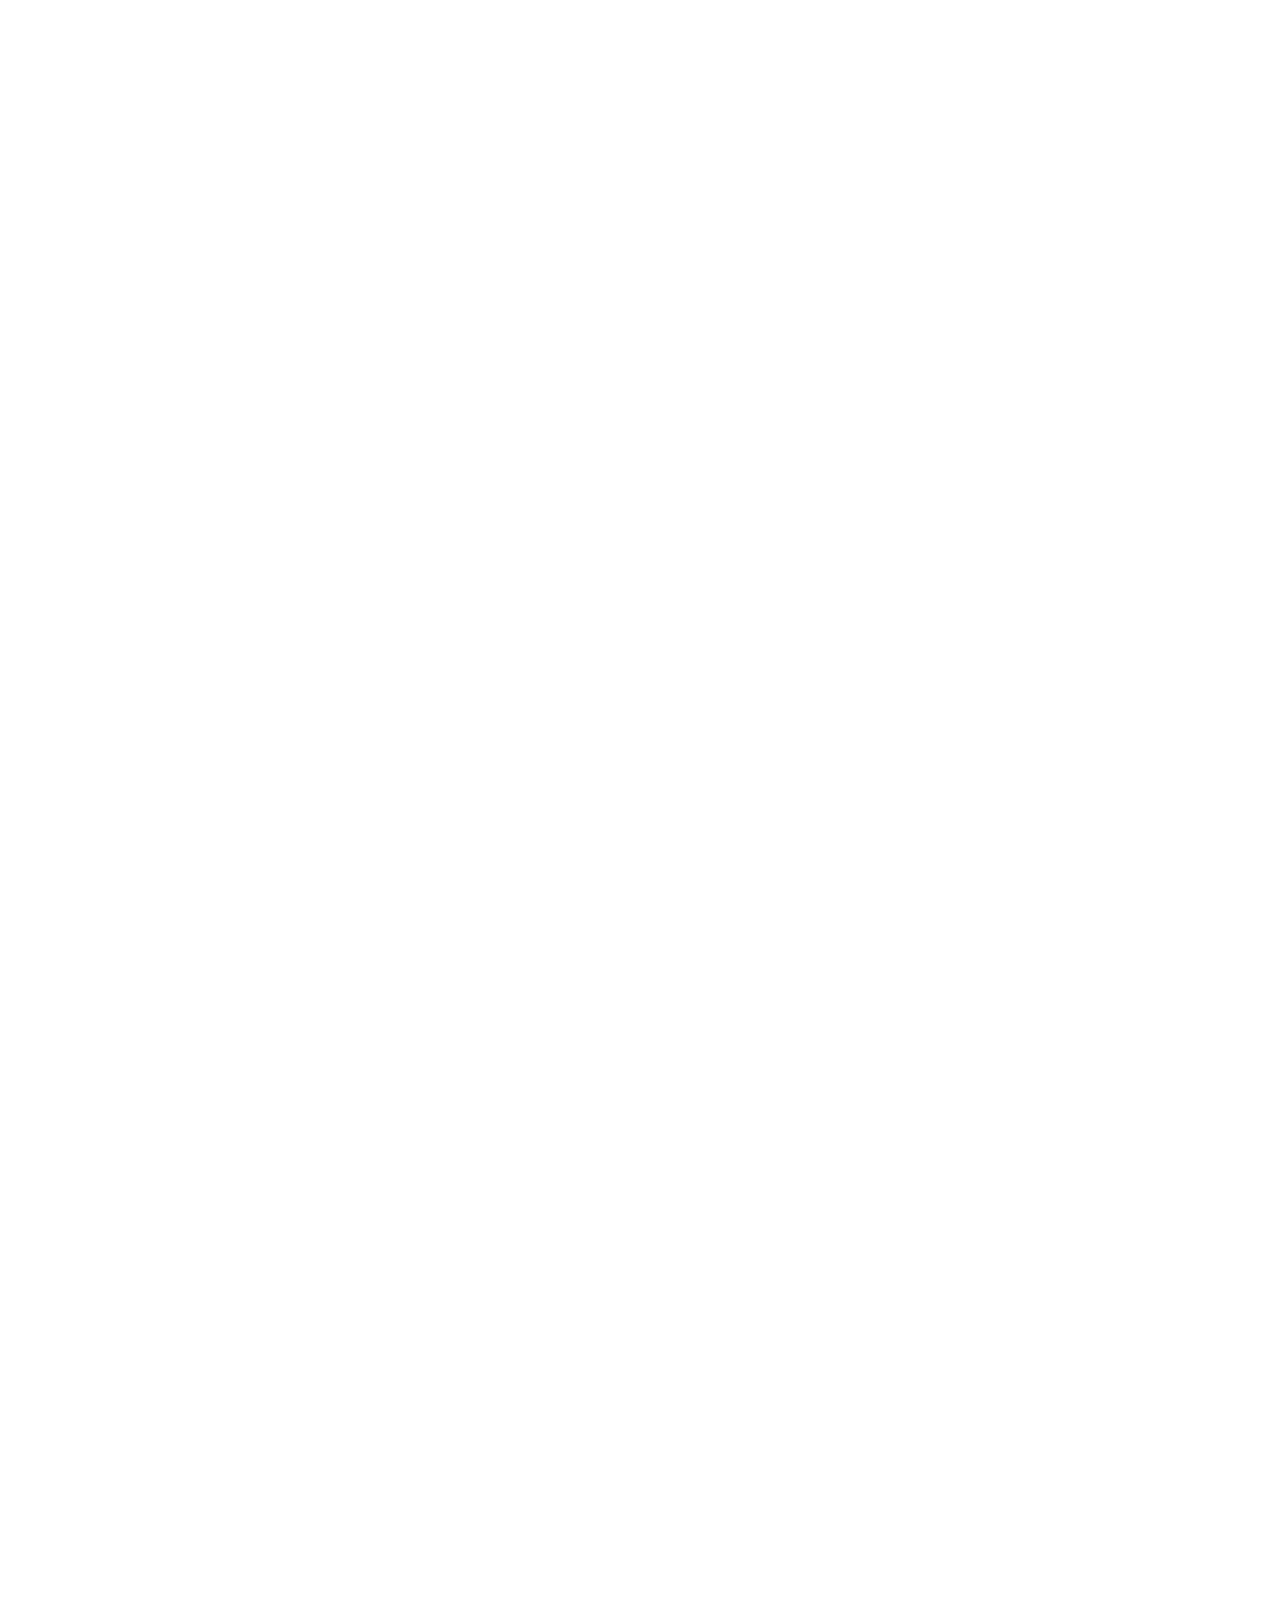
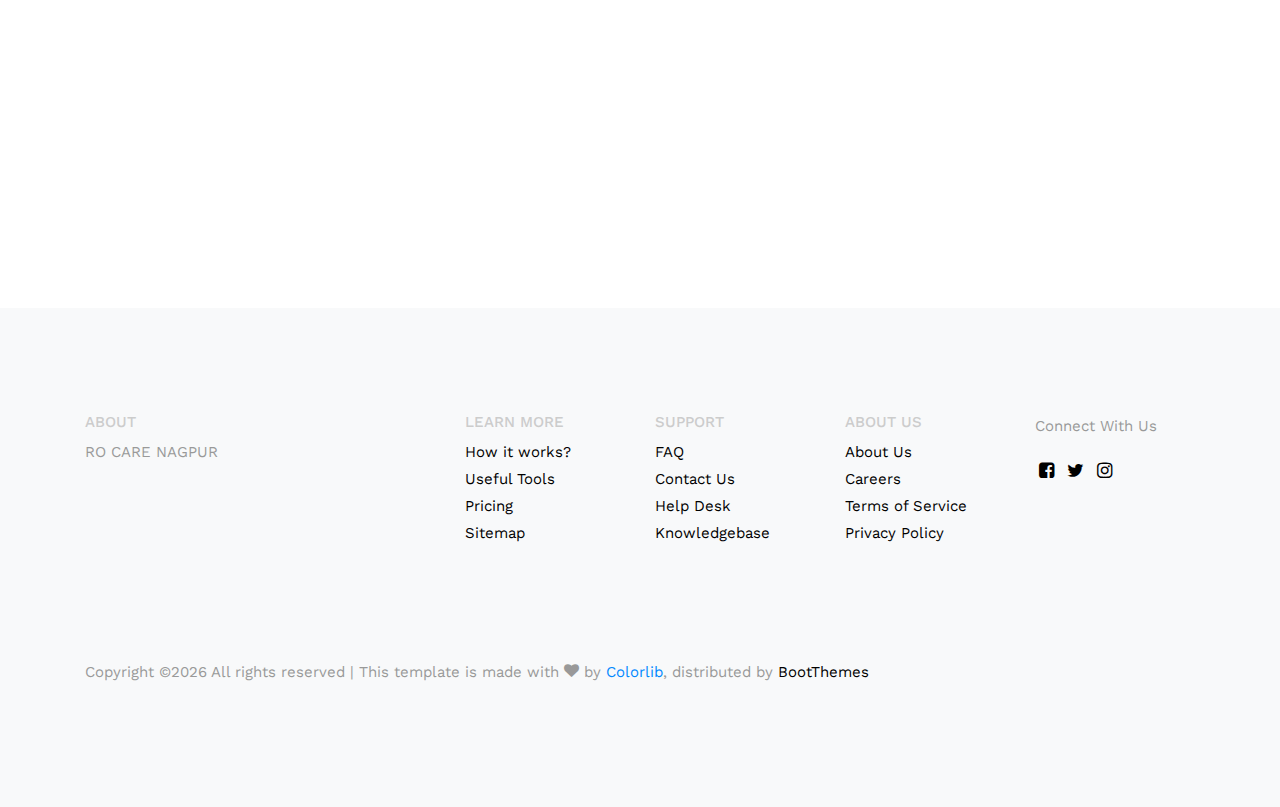
<file: about.html>
<html lang="en">
  <head>
    <meta charset="utf-8">
    <meta name="viewport" content="width=device-width, initial-scale=1, shrink-to-fit=no">
    <title>omax  &mdash; SKDevlopers</title>
    <link rel="stylesheet" href="css/style.css">
  </head>
  <body>
  
  <div class="js-animsition animsition" id="site-wrap" data-animsition-in-class="fade-in" data-animsition-out-class="fade-out">


    <header class="templateux-navbar dark" role="banner">
     
      <div class="container"  data-aos="fade-down">
        <div class="row">

          <div class="col-3 templateux-logo">
            <a href="index.html" class="animsition-link">RO CARE NAGPUR</a>
          </div>
          <nav class="col-9 site-nav">
            <button class="d-block d-md-none hamburger hamburger--spin templateux-toggle templateux-toggle-light ml-auto templateux-toggle-menu" data-toggle="collapse" data-target="#mobile-menu" aria-controls="mobile-menu" aria-expanded="false" aria-label="Toggle navigation">
              <span class="hamburger-box">
                <span class="hamburger-inner"></span>
              </span>
            </button> <!-- .templateux-toggle -->

            <ul class="sf-menu templateux-menu d-none d-md-block">
              <li>
                <a href="index.html" class="animsition-link">Home</a>
              </li>
              <li class="active"><a href="about.html" class="animsition-link">About</a></li>
              <li>
               
              
              
              <li><a href="contact.html" class="animsition-link">Contact</a></li>
            </ul> <!-- .templateux-menu -->

          </nav> <!-- .site-nav -->
          

        </div> <!-- .row -->
      </div> <!-- .container -->
    </header> <!-- .templateux-navba -->
    
    <div class="templateux-cover" style="background-image: url(images/slider-1.jpg);">
      <div class="container">
        <div class="row align-items-center">
          <div class="col-md-8">
            <h6 data-aos="fade-up">About</h6>
            <h1 class="heading mb-3" data-aos="fade-up">THIS IS THE OFFICIAL WEBSITE OF RO SERVICE NAGPUR</h1>
          </div>
        </div>
      </div>
    </div> <!-- .templateux-cover -->

    

    <div class="templateux-section">
      <div class="container">
        <div class="row justify-content-center mb-5">
          <div class="col-md-12 block-heading-wrap" data-aos="fade-up">
            <h2 class="heading mb-5 text-center">Good services is a Good Start</h2>
          </div>
          <div class="row" data-aos="fade-up">
              <div class="col-md-6">
                <p class="lead">RO Care nagpur offers water purifier installation, repair, and maintenance services of various kinds of water purifiers. We deal with all brands of water purifiers. Our company is staffed with talented youngster and experienced service engineers who are always ready to deliver you satisfactory service at affordable prices everywhere in nagpur. </p>
              </div>
              <div class="col-md-6">
                <p>If you facing a problem with your water purifier of a noise drain, low water production from RO water purifier so you can immediate contact on 9130892208 our professional is avaliable at your door step at your schedule time.</p>
                <p>Most water filters require the water to be moving through it at a good clip in order for the filtration system to work properly and can not deliver the water to the filter at a high enough pressure, and may need to be replaced.</p>
              </div>
            </div>
        </div> <!-- .row -->
      </div> <!-- .container -->
       <!-- .templateux-section -->

    
    </div> <!-- .templateux-section -->

    <section>
      <div class="main">
        <div class="col-lg-12 content-header-common">
        <h3>Community <b> Fullfilment</b></h3>
        <div class="header-border-yellow">&nbsp;</div>
        </div>
        <div class="col-lg-12 padding-20 float-left-margin0 gray-text">
        <p><strong> We believe in:</strong></p>
        <p>"Empowering individuals and groups of people by providing the solution &amp; skills they need to affect change in their own communities."</p>
        <p>Our community projects are designed to empower the communities by involving local people as stakeholders in the projects. This leads to a sustainable and scalable community engagement model. We have the vision of working with people, corporates, NGOs and likeminded partners and build a relationship with every individual who thrives to bring a holistic makeover to such needs of the hour.</p>
        <p>Our objective is to stimulate political attention, public action, and personal commitment to environmental preservation and providing potable water to mankind. Relationships have made us reach out to people in their homes, transforming the way they purify their drinking water and the air they breathe, clean their homes and secure their families. In this endeavor we have opted varied ways to ensure that both the urban and the rural Indian community gets clean potable water. Our most recent approach has been a rural channel which is striving to bring safe, affordable drinking water to people at the bottom- of-the-pyramid as well as solution-based community water systems(customized), generating non- agrarian employment and creating rural entrepreneurs.</p>
        <p class="text-blue"></p>
        <p>In our continuous endeavor of creating a sustainable environment we have also spearheaded into diverse fields like use of solar lanterns, solar powered community water treatment plants and solar powered sewage treatment plant etc.</p>
        <p class="text-blue"></p>
        <p>Thus, We committed to build a happy, healthy pollution free world that is built on trust and lasting relationships. We believe that our bonds would help us to grow faster and care for many more families, building relationships that last a lifetime. We look forward to work with likeminded people and organizations.</p>
        </p>
        </div>
        </div>
      </section>

        </div>
        
      </div>
    </div> <!-- .templateux-section -->
    
    <footer class="templateux-footer bg-light">
      <div class="container">

        <div class="row mb-5">
          <div class="col-md-4 pr-md-5">
            <div class="block-footer-widget">
              <h3>About</h3>
              <p>RO CARE NAGPUR</p>
            </div>
          </div>

          <div class="col-md-8">
            <div class="row">
              <div class="col-md-3">
                <div class="block-footer-widget">
                  <h3>Learn More</h3>
                  <ul class="list-unstyled">
                    <li><a href="#">How it works?</a></li>
                    <li><a href="#">Useful Tools</a></li>
                    <li><a href="#">Pricing</a></li>
                    <li><a href="#">Sitemap</a></li>
                  </ul>
                </div>
              </div>
              <div class="col-md-3">
                <div class="block-footer-widget">
                  <h3>Support</h3>
                  <ul class="list-unstyled">
                    <li><a href="#">FAQ</a></li>
                    <li><a href="#">Contact Us</a></li>
                    <li><a href="#">Help Desk</a></li>
                    <li><a href="#">Knowledgebase</a></li>
                  </ul>
                </div>
              </div>
              <div class="col-md-3">
                <div class="block-footer-widget">
                  <h3>About Us</h3>
                  <ul class="list-unstyled">
                    <li><a href="#">About Us</a></li>
                    <li><a href="#">Careers</a></li>
                    <li><a href="#">Terms of Service</a></li>
                    <li><a href="#">Privacy Policy</a></li>
                  </ul>
                </div>
              </div>

              <div class="col-md-3">
                <div class="block-footer-widget">
                  <p>Connect With Us</p>
                  <ul class="list-unstyled block-social">
                    <li><a href="#" class="p-1"><span class="icon-facebook-square"></span></a></li>
                    <li><a href="#" class="p-1"><span class="icon-twitter"></span></a></li>
                    <li><a href="#" class="p-1"><span class="icon-instagram"></span></a></li>
                  </ul>
                </div>
              </div>
            </div> <!-- .row -->
            
          </div>
        </div> <!-- .row -->

        <div class="row pt-5 text-left">
          <div class="col-md-12 text-left"><p>
            <!-- Link back to Colorlib can't be removed. Template is licensed under CC BY 3.0. -->
            Copyright &copy;<script>document.write(new Date().getFullYear());</script> All rights reserved | This template is made with <i class="icon-heart" aria-hidden="true"></i> by <a href="https://colorlib.com" target="_blank" class="text-primary">Colorlib</a>, distributed by <a href="https://bootthemes.com/" target="_blank">BootThemes</a>
            <!-- Link back to Colorlib can't be removed. Template is licensed under CC BY 3.0. -->
          </p></div>
        </div> <!-- .row -->

      </div>
    </footer> <!-- .templateux-footer -->
    

   </div> <!-- .js-animsition -->

  
  <script src="js/scripts-all.js"></script>
  <script src="js/main.js"></script>
  
  </body>
</html>
</file>
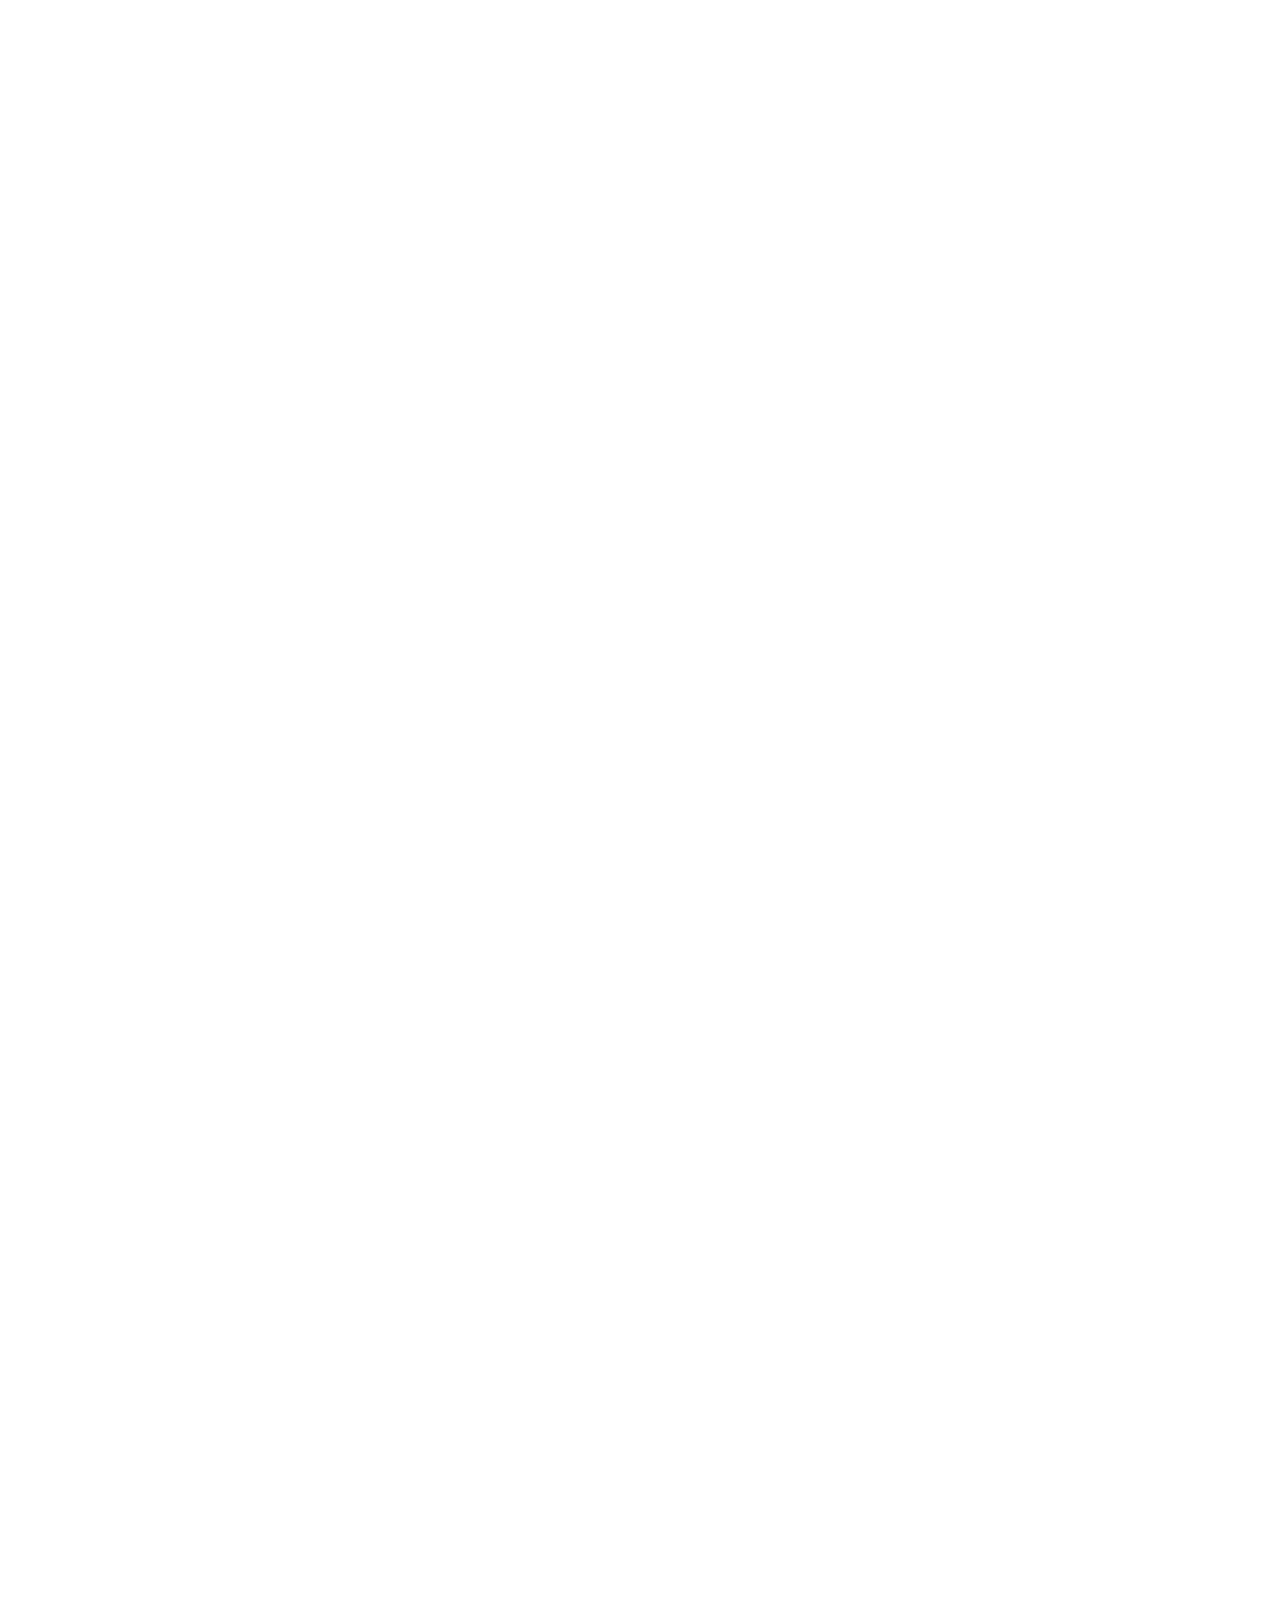
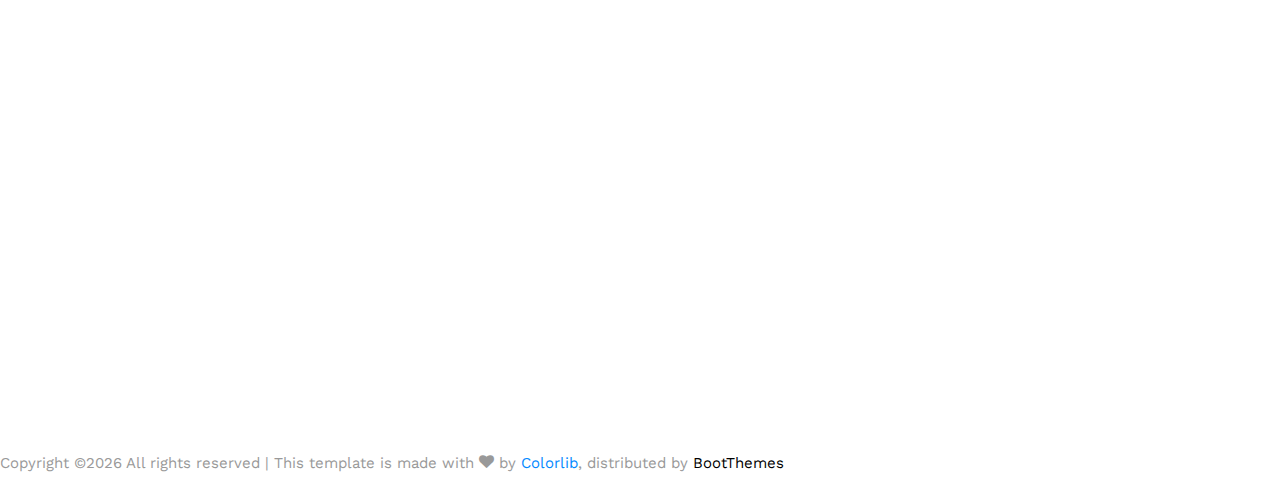
<file: contact.html>
<html lang="en">
  <head>
    <meta charset="utf-8">
    <meta name="viewport" content="width=device-width, initial-scale=1, shrink-to-fit=no">
    <title>ro care nagpur &mdash; call 0000000000</title>
    <link rel="stylesheet" href="css/style.css">
  </head>
  <body>
  
  <div class="js-animsition animsition" id="site-wrap" data-animsition-in-class="fade-in" data-animsition-out-class="fade-out">


    <header class="templateux-navbar dark" role="banner">
     
      <div class="container"  data-aos="fade-down">
        <div class="row">

          <div class="col-3 templateux-logo">
            <a href="index.html" class="animsition-link">RO Service Nagpur</a>
          </div>
          <nav class="col-9 site-nav">
            <button class="d-block d-md-none hamburger hamburger--spin templateux-toggle templateux-toggle-light ml-auto templateux-toggle-menu" data-toggle="collapse" data-target="#mobile-menu" aria-controls="mobile-menu" aria-expanded="false" aria-label="Toggle navigation">
              <span class="hamburger-box">
                <span class="hamburger-inner"></span>
              </span>
            </button> <!-- .templateux-toggle -->

            <ul class="sf-menu templateux-menu d-none d-md-block">
              <li>
                <a href="index.html" class="animsition-link">Home</a>
              </li>
              <li><a href="about.html" class="animsition-link">About</a></li>
              <li>
               </li>
                       
              </li>
             
              <li class="active"><a href="contact.html" class="animsition-link">Contact</a></li>
            </ul> <!-- .templateux-menu -->

          </nav> <!-- .site-nav -->
          

        </div> <!-- .row -->
      </div> <!-- .container -->
    </header> <!-- .templateux-navba -->
    
    <div class="templateux-cover" style="background-image: url(images/slider-1.jpg);">
      <div class="container">
        <div class="row align-items-center">
          <div class="col-md-6">
            <h6 data-aos="fade-up">Contact us</h6>
            <h1 class="heading mb-3" data-aos="fade-up"> Say hi!, Get in touch with us.</h1>
          </div>
        </div>
      </div>
    </div> <!-- .templateux-cover -->

    <div class="templateux-section">
      <div class="container">
        <div class="row mb-5">
          <div class="col-md-5 pr-md-5 mb-5">
            <form action="#" method="post">
              <div class="form-group">
                <label for="name">Name</label>
                <input type="text" class="form-control" id="name">
              </div>
              <div class="form-group">
                <label for="email">Email</label>
                <input type="email" class="form-control" id="email">
              </div>
              <div class="form-group">
                <label for="NUMBER">PHONE</label>
                <input type="tel" class="form-control"  maxlength="10" id="number">
              </div>
              <div class="form-group">
                <label for="message">Message</label>
                <textarea name="message" id="message" cols="30" rows="10" class="form-control"></textarea>
              </div>
              <div class="form-group">
                <input type="submit" class="btn btn-primary py-3 px-5" value="Send Message">
              </div>
            </form>
          </div>
          <div class="col-md-7 block-map-1" id="map"></div>
        </div> <!-- .row -->
        <div class="row">
          <div class="col-md-4 mb-4">
            <div class="media block-icon-1 d-block text-center">
              <div class="icon small mb-3"><span class="ion-ios-location-outline"></span></div>
              <div class="media-body">
                <h3 class="h5 mb-4">FRIENDS COLONY NAGPUR</h3>
              </div>
            </div> <!-- .block-icon-1 -->
          </div>
          <div class="col-md-4 mb-4">
            <div class="media block-icon-1 d-block text-center">
              <div class="icon small mb-3"><span class="ion-ios-telephone-outline"></span></div>
              <div class="media-body">
                <h3 class="h5 mb-4">+91 9130892208</h3>
              </div>
            </div> <!-- .block-icon-1 -->
          </div>
          <div class="col-md-4 mb-4">
            <div class="media block-icon-1 d-block text-center">
              <div class="icon small mb-3"><span class="ion-ios-email-outline"></span></div>
              <div class="media-body">
                <h3 class="h5 mb-4">955@icloud.com</h3>
              </div>
            </div> <!-- .block-icon-1 -->
          </div>
        </div>
      </div>
    </div> <!-- .templateux-section -->
    
   
              
                  <p>Connect With Us</p>
                  <ul class="list-unstyled block-social">
                    <li><a href="#" class="p-1"><span class="icon-facebook-square"></span></a></li>
                    <li><a href="#" class="p-1"><span class="icon-twitter"></span></a></li>
                    <li><a href="#" class="p-1"><span class="icon-instagram"></span></a></li>
                  </ul>
                </div>
              </div>
            </div> <!-- .row -->
            
          </div>
        </div> <!-- .row -->

        <div class="row pt-5 text-left">
          <div class="col-md-12 text-left"><p>
            <!-- Link back to Colorlib can't be removed. Template is licensed under CC BY 3.0. -->
            Copyright &copy;<script>document.write(new Date().getFullYear());</script> All rights reserved | This template is made with <i class="icon-heart" aria-hidden="true"></i> by <a href="https://colorlib.com" target="_blank" class="text-primary">Colorlib</a>, distributed by <a href="https://bootthemes.com/" target="_blank">BootThemes</a>
            <!-- Link back to Colorlib can't be removed. Template is licensed under CC BY 3.0. -->
          </p></div>
        </div> <!-- .row -->

      </div>
    </footer> <!-- .templateux-footer -->
    

   </div> <!-- .js-animsition -->

  
  <script src="js/scripts-all.js"></script>
  <script src="js/main.js"></script>

  
    
  
  </body>
</html>
</file>
